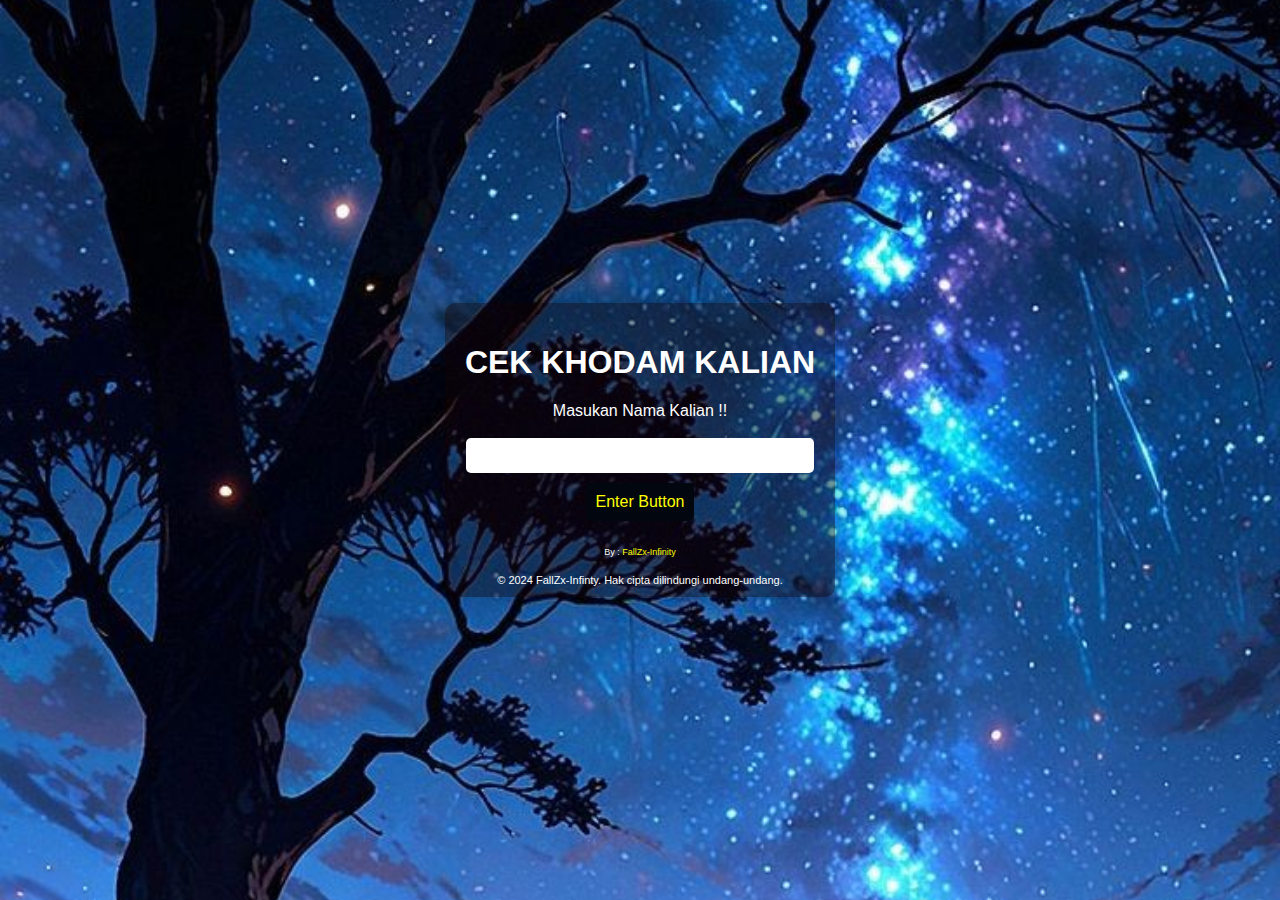
<file: index.html>
<!DOCTYPE html>
<html lang="en">
<head>
    <meta charset="UTF-8">
    <meta name="viewport" content="width=device-width, initial-scale=1.0">
    <title> CEK KHODAM BY FallZx|©2024</title>
    <link rel="stylesheet" href="style.css">
</head>
<body>
    <div class="container">
        <h1>CEK KHODAM KALIAN</h1>
        <form action="" id="khodamForm">
            <label for="namaLengkap">Masukan Nama Kalian !!</label><br><br>
            <input type="text" id="namaLengkap" name="namaLengkap">
            <button type="submit">Enter Button</button>
        </form>
        <div id="hasil"></div>
        
        <span style="margin-top: 10px;font-size: 9px;">By : <a href="https://youtube.com/@fallzx-features" target="_blank">FallZx-Infinity</a></span>
        <p style="margin-top: 15px;font-size: 11px;">&copy; 2024 FallZx-Infinty. Hak cipta dilindungi undang-undang.</p>
    </footer>
        
    <script src="app.js"></script>
</body>
</html>
</file>
<file: style.css>
body {
    font-family: 'Roboto', sans-serif;
    background-image: url('img/images.jpeg');
    background-size: cover; 
    background-position: center;
    display: flex;
    justify-content: center;
    align-items: center;
    height: 100vh;
    margin: 0;
    color: #fff;
}

.container {
    background: rgba(16, 0, 0, 0.413);
    padding: 20px 20px 0px 20px;
    border-radius: 10px;
    box-shadow: 0 0 20px rgba(0, 0, 0, 0.2);
    text-align: center;
}

input {
    padding: 10px;
    border-radius: 5px;
    border: none;
    margin-bottom: 10px;
    width: calc(100% - 22px);
}

button {
    padding: 10px;
    border: none;
    border-radius: 5px;
    background: #02060e;
    color: yellow;
    font-size: 16px;
    cursor: pointer;
    transition: background 0.3s ease, transform 0.2s;
}

button:hover {
    background: #00040b72;
    transform: scale(1.05);
}

#hasil {
    margin-top: 20px;
    font-size: 18px;
}

a{
    text-decoration:none;
    color: yellow;
}
</file>
